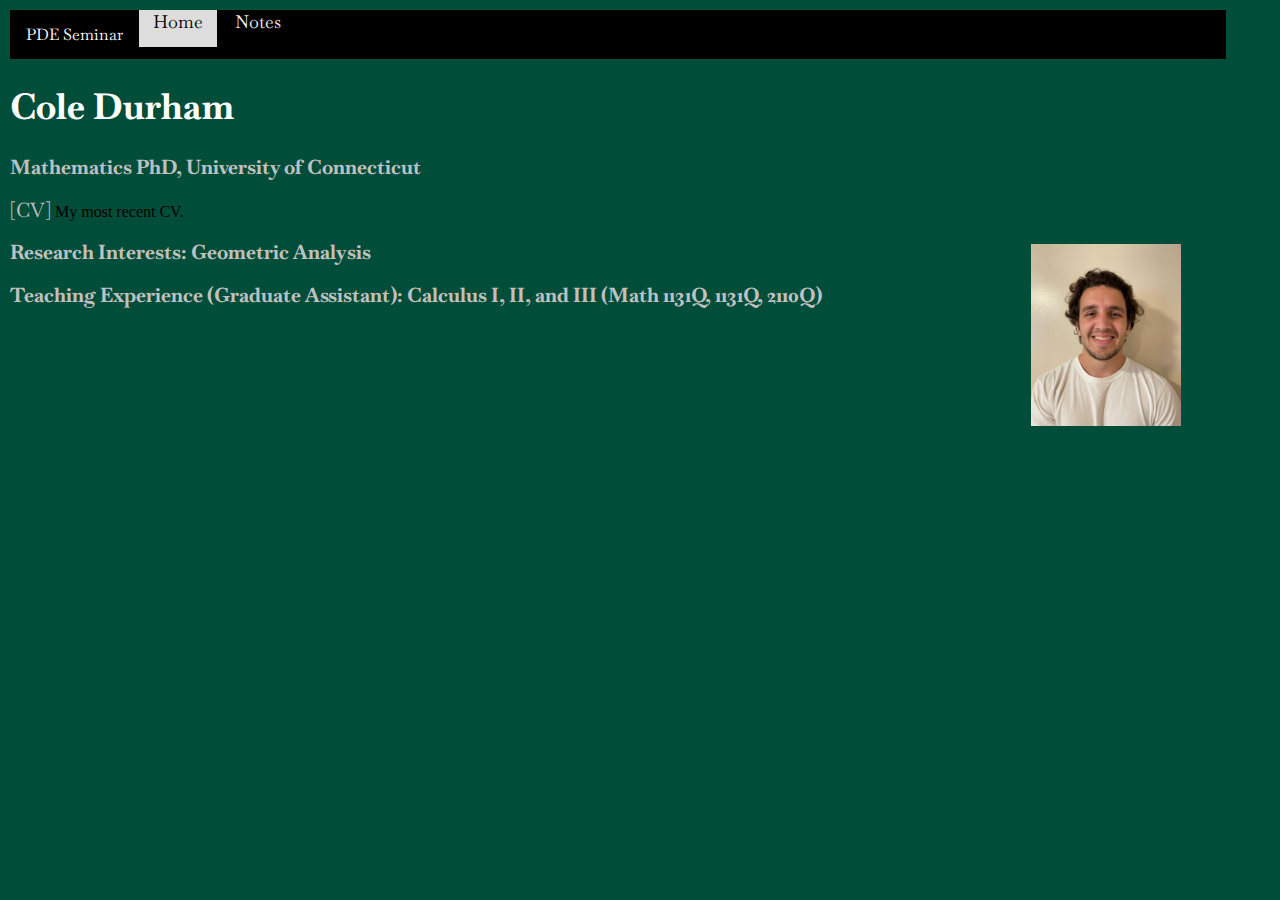
<file: index.html>
<!-- Graduate Website Workshop -->
<!DOCTYPE html>
<html>
<head>
	<title>Cole Durham</title>
	<link href="style.css" rel="stylesheet" type="text/css">
	<script type="text/javascript"
		src="http://cdn.mathjax.org/mathjax/latest/MathJax.js?config=TeX-AMS-MML_HTMLorMML">
	</script>
	<meta name="viewport" content="width=device-width, initial-scale=1">
	<link rel="stylesheet" href="https://cdnjs.cloudflare.com/ajax/libs/font-awesome/4.7.0/css/font-awesome.min.css">
	<link rel="icon" type="image/x-icon" href="favicon.jpg">

</head>
<body>
	<div class="topnav"> <!-- https://www.w3schools.com/howto/howto_js_topnav.asp -->
		<a class= "active" href="index.html">Home</a>	
		<a href="notes.html">Notes</a>
		<div class="dropdown">
			<button class="dropbtn">PDE Seminar
			</button>
			<div class="dropdown-content">
				<a href="Seminar_S23.html">Spring 2023</a>	
			</div>
		</div>
	</div>
	
	<h1>Cole Durham</h1>
	<h2>Mathematics PhD, University of Connecticut</h2>
	<a href="Resume'.pdf" style="text-decoration:none">  <span style="color:#C0C0C0">[CV]</span></a> 
	My most recent CV.
	
	<figure>
	<img src="profile.jpeg" style="float:right; width:150px; padding:5px;">
	</figure>	
	
	<h2>Research Interests: Geometric Analysis</h2>
	
	<h2>Teaching Experience (Graduate Assistant): Calculus I, II, and III (Math 1131Q, 1131Q, 2110Q)</h2>
</body>
</html>
</file>
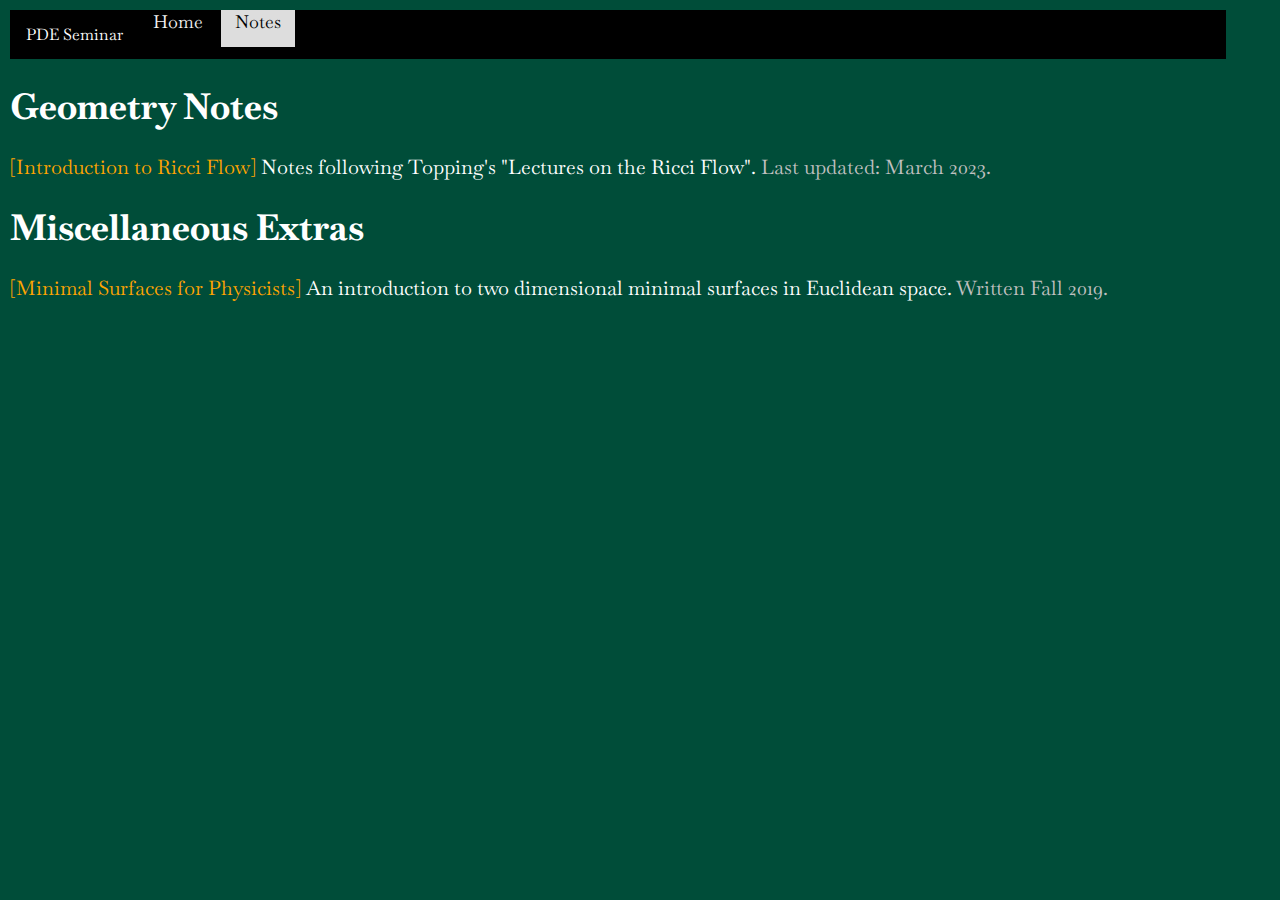
<file: notes.html>
<!DOCTYPE html>
<html>
<head>
	<title>Notes</title>
	<link href="style.css" rel="stylesheet" type="text/css">
	<link rel="icon" type="image/x-icon" href="favicon.jpg">
</head>

<body>
	<div class="topnav"> <!-- https://www.w3schools.com/howto/howto_js_topnav.asp -->
		<a href="index.html">Home</a>	
		<a class= "active" href="notes.html">Notes</a>
		<div class="dropdown">
			<button class="dropbtn">PDE Seminar
			</button>
			<div class="dropdown-content">
				<a href="Seminar_S23.html"> Spring 2023</a>	
			</div>
		</div>
	</div>
	
	<h1> Geometry Notes </h1>
	
	<li><a href="IntroToRicciFlow.pdf" style="text-decoration:none">  <span style="color:#FFA500">[Introduction to Ricci Flow]</span></a> 
	Notes following Topping's "Lectures on the Ricci Flow". 
	<span style="color:#C0C0C0">Last updated: March 2023.</span>
	</li>
	
	
	<h1>Miscellaneous Extras</h1>
	<h2> </h2>
	<li><a href="MinimalSurfacesSurvey.pdf" style="text-decoration:none"> <span style="color:#FFA500">[Minimal Surfaces for Physicists]</span></a> 
	An introduction to two dimensional minimal surfaces in Euclidean space.
	<span style="color:#C0C0C0">Written Fall 2019.</span>
	</li>
	
</body>
</html>
</file>
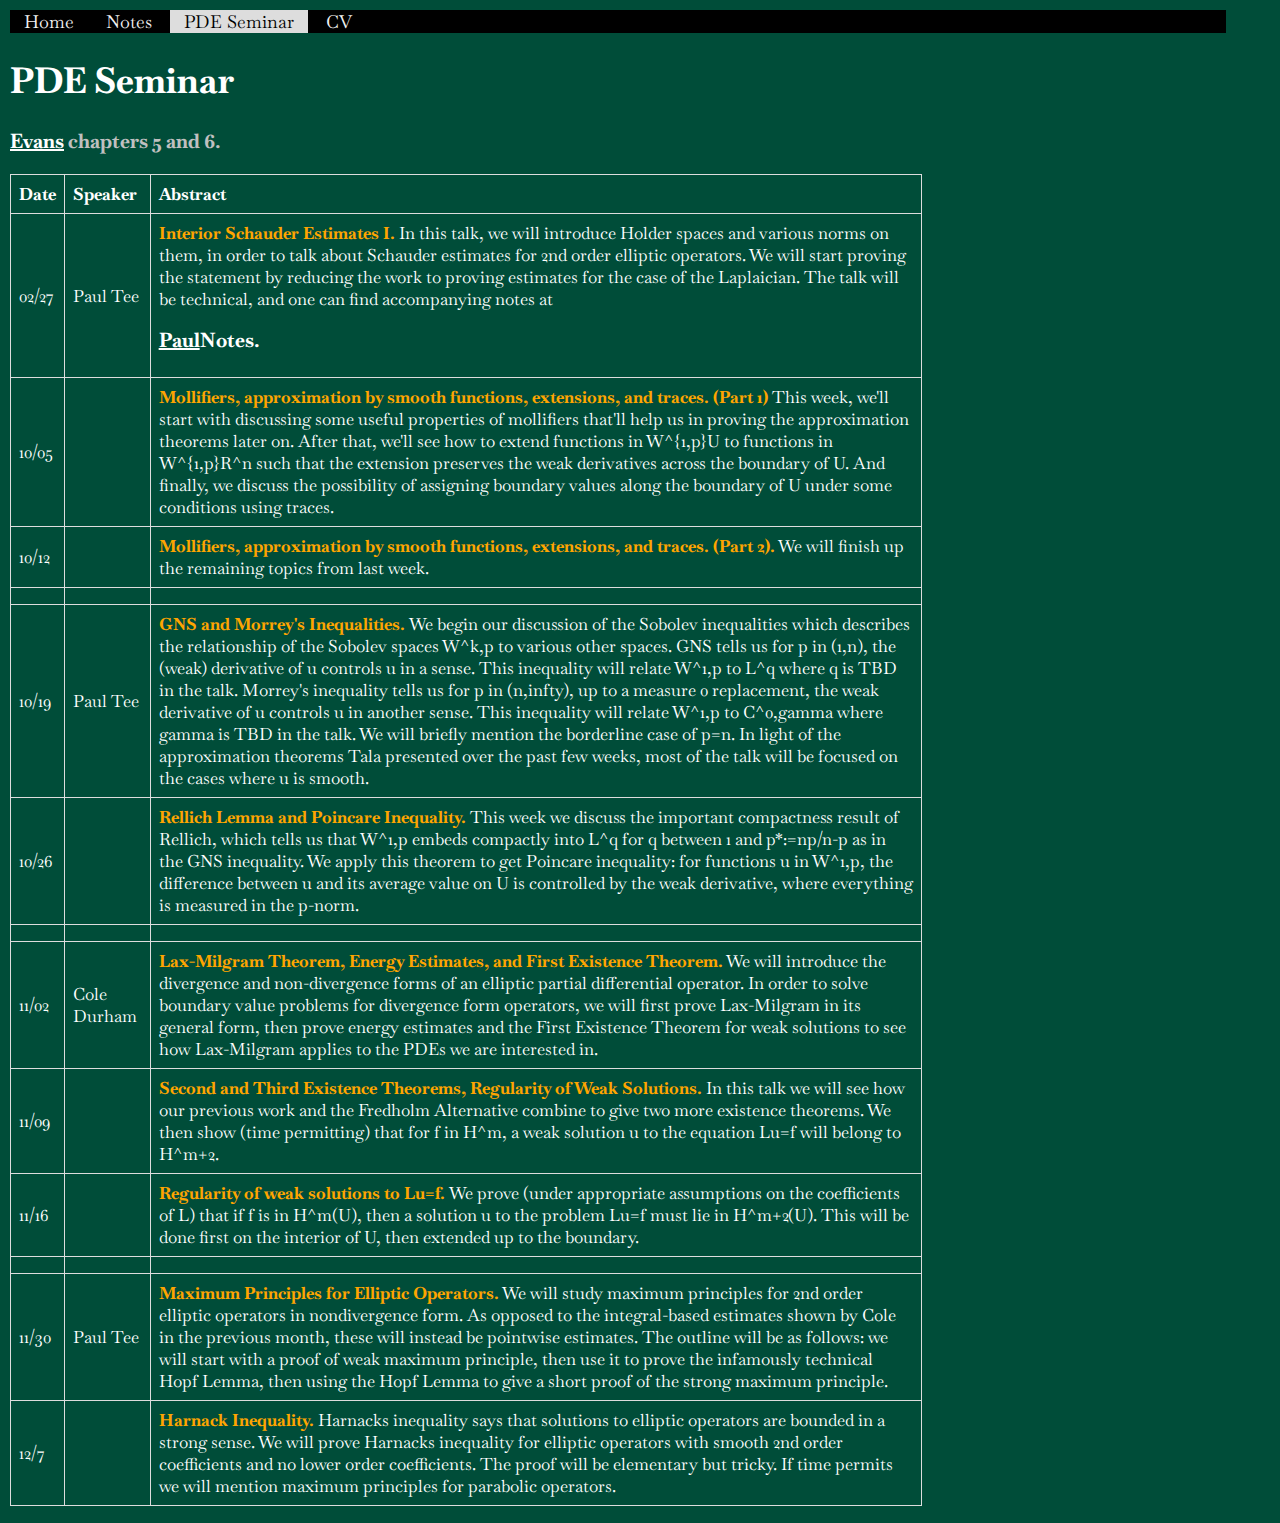
<file: seminar.html>
<!DOCTYPE html>
<html>
<head>
	<title>PDE Seminar </title>
	<link href="style.css" rel="stylesheet" type="text/css">
</head>
<body>
	 <div class="topnav"> <!-- https://www.w3schools.com/howto/howto_js_topnav.asp -->
	  <a href="index.html">Home</a>
	  <a href="notes.html">Notes</a>
	  <a class="active" href="pdeseminar.html">PDE Seminar</a>
	  <a href="cv.html">CV</a>	
	</div>
	<h1>PDE Seminar</h1>
	<h2><a href="https://bookstore.ams.org/view?ProductCode=GSM/19.R">Evans</a> chapters 5 and 6. </hr>
	
	<p>
	<table>
	<tr>
    <th>Date</th>
    <th>Speaker</th>
    <th>Abstract</th>
	</tr>
	
	<tr>
    <td>02/27</td>
    <td> Paul Tee </td>
    <td> <b> <span style="color:#FFA500"> Interior Schauder Estimates I. </span></b>
	
	In this talk, we will introduce Holder spaces and various norms on them, in order to talk about Schauder estimates for 2nd order elliptic operators. We will start proving the statement by reducing the work to proving estimates for the case of the Laplaician. The talk will be technical, and one can find accompanying notes at 
	<h2><a href="https://jianhaoti.github.io/Notes_on_Schauder_Estimates.pdf">Paul<a/>Notes.</hr>
	
	</td>
	</tr>
	
	<tr>
    <td>10/05</td>
    <td></td>
    <td> <b> <span style="color:#FFA500">Mollifiers, approximation by smooth functions, extensions, and traces. (Part 1) </span></b> 
	
	This week, we'll start with discussing some useful properties of mollifiers that'll help us in proving the approximation theorems later on. After that, we'll see how to extend functions in W^{1,p}U to functions in W^{1,p}R^n such that the extension preserves the weak derivatives across the boundary of U. And finally, we discuss the possibility of assigning boundary values along the boundary of U under some conditions using traces.
	
	</td>
	</tr>
	
	<tr>
    <td>10/12</td>
    <td></td>
    <td> <b> <span style="color:#FFA500"> Mollifiers, approximation by smooth functions, extensions, and traces. (Part 2).</span></b> 
	
	We will finish up the remaining topics from last week. 
	
	</td>
	</tr>
	
	<tr>
	<td></td>	
	<td></td>
	<td></td>
	</tr>
	
	<tr>
    <td>10/19</td>
    <td>Paul Tee</td>
    <td> <b> <span style="color:#FFA500">GNS and Morrey's Inequalities. </span></b> 
	
	We begin our discussion of the Sobolev inequalities which describes the relationship of the Sobolev spaces W^k,p to various other spaces. GNS tells us for p in (1,n), the (weak) derivative of u controls u in a sense. This inequality will relate W^1,p to L^q where q is TBD in the talk. Morrey's inequality tells us for p in (n,infty), up to a measure 0 replacement, the weak derivative of u controls u in another sense. This inequality will relate W^1,p to C^0,gamma where gamma is TBD in the talk. We will briefly mention the borderline case of p=n. In light of the approximation theorems Tala presented over the past few weeks, most of the talk will be focused on the cases where u is smooth.
	
	</td>
	</tr>
	
	<tr>
    <td>10/26</td>
    <td></td>
    <td> <b> <span style="color:#FFA500"> Rellich Lemma and Poincare Inequality.</span></b> 
	
	This week we discuss the important compactness result of Rellich, which tells us that W^1,p embeds compactly into L^q for q between 1 and p*:=np/n-p as in the GNS inequality. We apply this theorem to get Poincare inequality: for functions u in W^1,p, the difference between u and its average value on U is controlled by the weak derivative, where everything is measured in the p-norm. 
	
	</td>
	</tr>
	<tr>
	<td></td>	
	<td></td>
	<td></td>
	</tr>
	<tr>
    <td>11/02</td>
    <td>Cole Durham</td>
    <td> <b> <span style="color:#FFA500"> Lax-Milgram Theorem, Energy Estimates, and First Existence Theorem.</span></b>
	
	We will introduce the divergence and non-divergence forms of an elliptic partial differential operator. In order to solve boundary value problems for divergence form operators, we will first prove Lax-Milgram in its general form, then prove energy estimates and the First Existence Theorem for weak solutions to see how Lax-Milgram applies to the PDEs we are interested in.
	
	</td>
	</tr>	
	
	
	<tr>
    <td>11/09</td>
    <td></td>
    <td> <b> <span style="color:#FFA500">Second and Third Existence Theorems, Regularity of Weak Solutions. </span></b> 
	In this talk we will see how our previous work and the Fredholm Alternative combine 
	to give two more existence theorems. We then show (time permitting) that for f in H^m, a weak solution u to the equation Lu=f will belong to H^m+2. 
	</td>
	</tr>
	
	<tr>
    <td>11/16</td>
    <td></td>
    <td> <b> <span style="color:#FFA500"> Regularity of weak solutions to Lu=f. </span></b>
	We prove (under appropriate assumptions on the coefficients of L) that if f is in H^m(U), then a solution u to the problem Lu=f must lie in H^m+2(U). This will be done first on the interior of U, then extended up to the boundary.
	
	</td>
	</tr>
	<tr>
	<td></td>	
	<td></td>
	<td></td>
	</tr>	
	<tr>
    <td>11/30</td>
    <td>Paul Tee</td>
    <td> <b> <span style="color:#FFA500"> Maximum Principles for Elliptic Operators.</span></b>  We will study maximum principles for 2nd order elliptic operators in nondivergence form. As opposed to the integral-based estimates shown by Cole in the previous month, these will instead be pointwise estimates. The outline will be as follows: we will start with a proof of weak maximum principle, then use it to prove the infamously technical Hopf Lemma, then using the Hopf Lemma to give a short proof of the strong maximum principle. 
	</td>
	</tr>
	
	<tr>
	<td>12/7</td>
	<td></td>
	<td> <b> <span style="color:#FFA500">Harnack Inequality. </span></b>
	Harnacks inequality says that solutions to elliptic operators are bounded in a strong sense. We will prove Harnacks inequality for elliptic operators with smooth 2nd order coefficients and no lower order coefficients. The proof will be elementary but tricky. If time permits we will mention maximum principles for parabolic operators.
	</td>
	</tr>
	
</table>
</body>
</html>
</file>
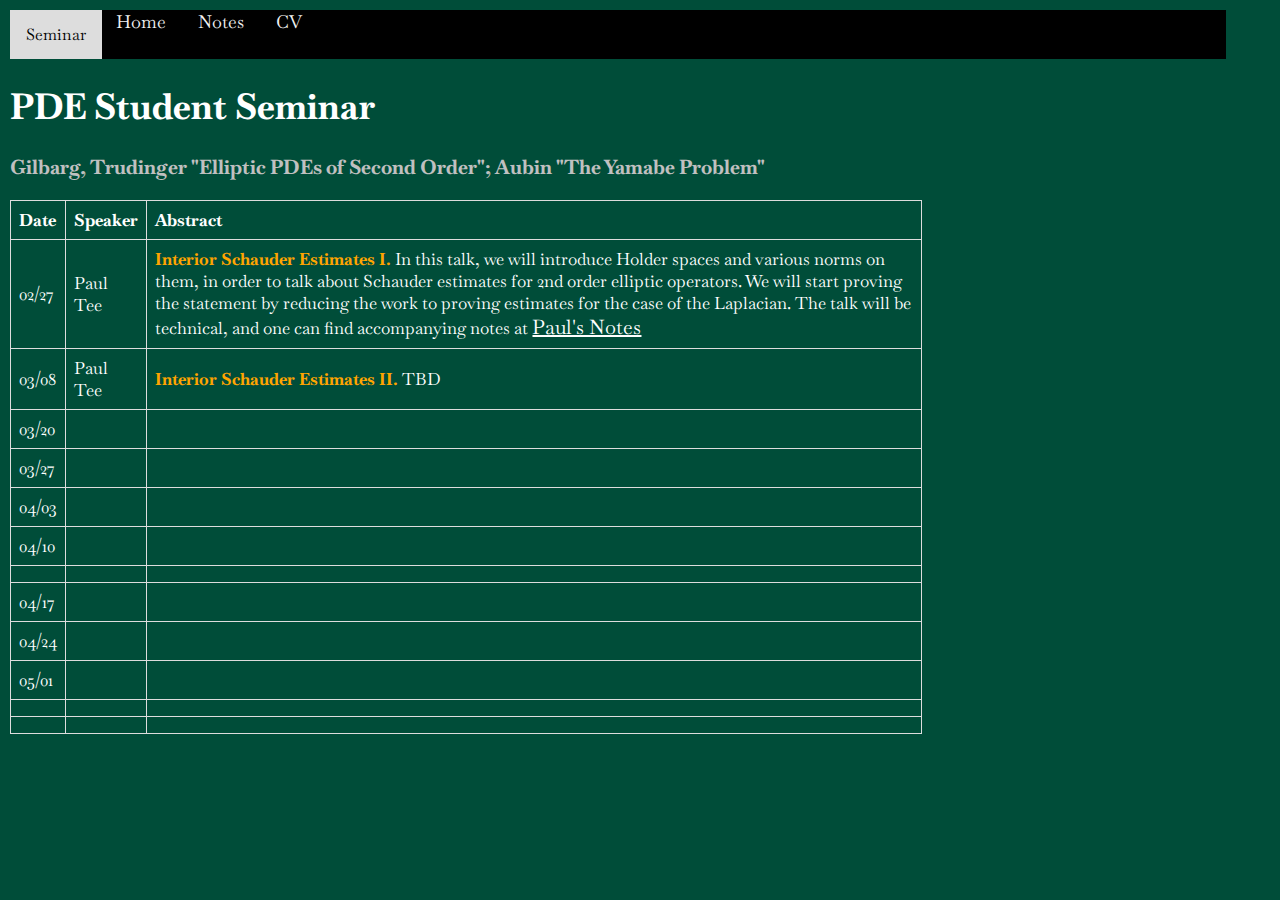
<file: Seminar_F22.html>
<!DOCTYPE html>
<html>
<head>
	<meta charset="utf-8">
	<title>Spring '23 Seminar </title>
	<link href="style.css" rel="stylesheet" type="text/css">
	<link rel="icon" type="image/x-icon" href="favicon.png">

</head>

<body>
	<div class="topnav"> <!-- https://www.w3schools.com/howto/howto_js_topnav.asp -->
		<a href="index.html">Home</a>	
		<a href="notes.html">Notes</a>
		<div class="dropdown">
			<button class="dropbtn active">Seminar
			</button>
			<div class="dropdown-content">
				<a href="Seminar_S23.html"> Spring 2023</a>
			</div>
		</div>
		<a href="cv.html">CV</a>
	</div>

	<h1>PDE Student Seminar</h1>
	<h2>Gilbarg, Trudinger "Elliptic PDEs of Second Order"; Aubin "The Yamabe Problem" </h2>
	
	<p>
	<table>
	<tr>
    <th>Date</th>
    <th>Speaker</th>
    <th>Abstract</th>
	</tr>
	
	<tr>
    <td>02/27</td>
    <td> Paul Tee </td>
    <td> <b> <span style="color:#FFA500"> Interior Schauder Estimates I. </span></b>
	
	In this talk, we will introduce Holder spaces and various norms on them, in order to talk about Schauder estimates for 2nd order elliptic operators. We will start proving the statement by reducing the work to proving estimates for the case of the Laplacian. The talk will be technical, and one can find accompanying notes at 
	<a href="https://jianhaoti.github.io/Notes_on_Schauder_Estimates.pdf"> Paul's Notes <a/></hr>
	
	</td>
	</tr>
	
	<tr>
    <td>03/08</td>
    <td> Paul Tee </td>
    <td> <b> <span style="color:#FFA500">Interior Schauder Estimates II. </span></b> 
	
	TBD
	
	</td>
	</tr>
	
	<tr>
    <td>03/20</td>
    <td></td>
    <td> <b> <span style="color:#FFA500"> </span></b> 
	
	</td>
	</tr>
	
	
	<tr>
	<td>03/27</td>	
	<td></td>
	<td></td>
	</tr>
	
	<tr>
    <td>04/03</td>
    <td> </td>
    <td> <b> <span style="color:#FFA500"> </span></b> 
	
	</td>
	</tr>
	
	<tr>
    <td>04/10</td>
    <td></td>
	
    <td> <b> <span style="color:#FFA500"> </span></b> 
	
	
	</td>
	</tr>
	<tr>
	<td></td>	
	<td></td>
	<td></td>
	</tr>
	
	
	<tr>
    <td>04/17</td>
    <td></td>
    <td> <b> <span style="color:#FFA500"> </span></b>
	
	</td>
	</tr>	
	
	
	<tr>
    <td>04/24</td>
    <td></td>
    <td> <b> <span style="color:#FFA500">   </span></b> 
	
	</td>
	</tr>
	
	<tr>
    <td> 05/01</td>
    <td></td>
    <td> <b> <span style="color:#FFA500">  </span></b>
	
	
	</td>
	</tr>
	<tr>
	<td></td>	
	<td></td>
	<td></td>
	</tr>	
	<tr>
    <td>    </td>
    <td>    </td>
    <td> <b> <span style="color:#FFA500">   </span></b>  
	</td>
	</tr>
	
</table>
</body>
</html>
</file>
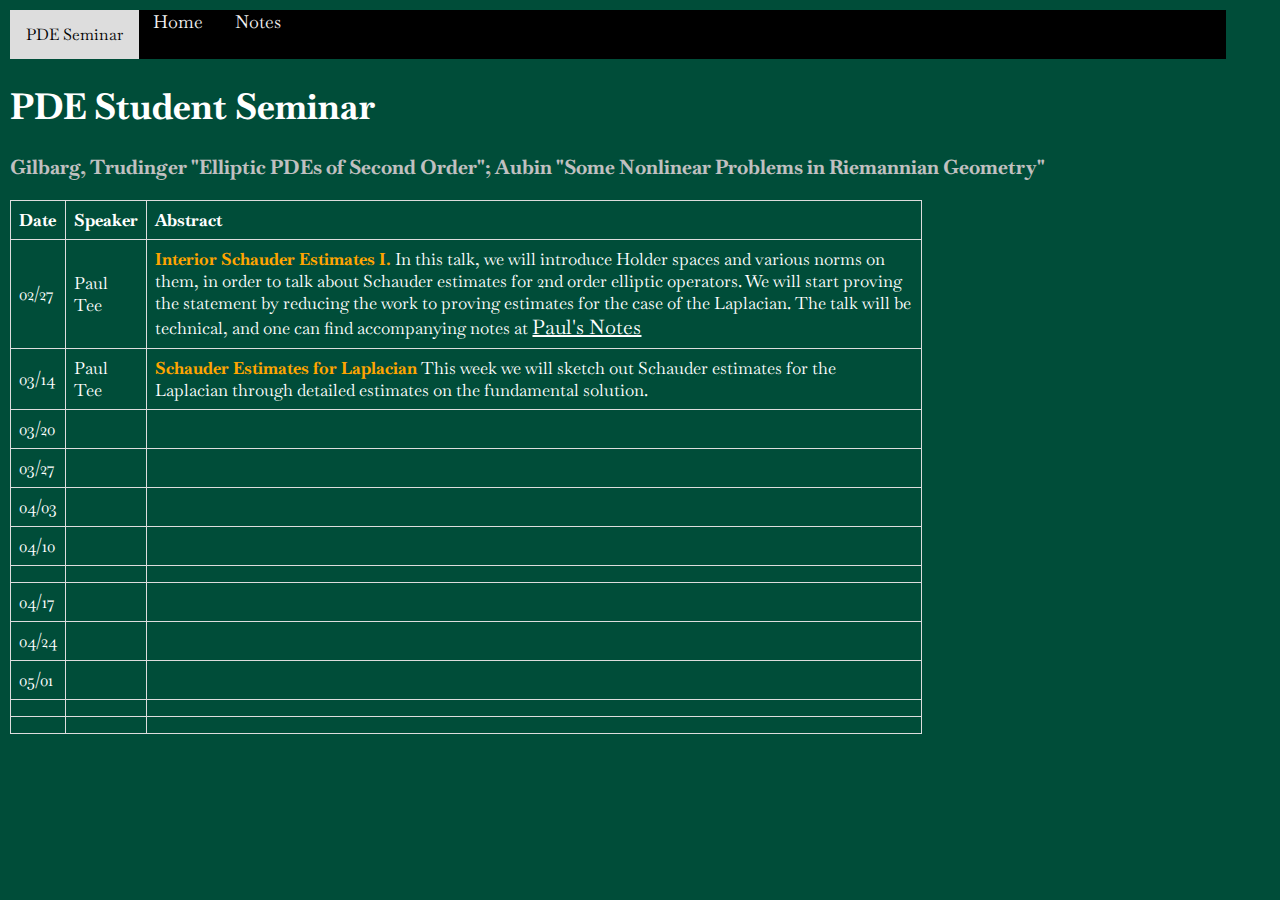
<file: Seminar_S23.html>
<!DOCTYPE html>
<html>
<head>
	<meta charset="utf-8">
	<title>Spring '23 Seminar </title>
	<link href="style.css" rel="stylesheet" type="text/css">
	<link rel="icon" type="image/x-icon" href="favicon.jpg">

</head>

<body>
	<div class="topnav"> <!-- https://www.w3schools.com/howto/howto_js_topnav.asp -->
		<a href="index.html">Home</a>	
		<a href="notes.html">Notes</a>
		<div class="dropdown">
			<button class="dropbtn active">PDE Seminar
			</button>
			<div class="dropdown-content">
				<a href="Seminar_S23.html"> Spring 2023</a>
			</div>
		</div>
	</div>

	<h1>PDE Student Seminar</h1>
	<h2>Gilbarg, Trudinger "Elliptic PDEs of Second Order"; Aubin "Some Nonlinear Problems in Riemannian Geometry" </h2>
	
	<p>
	<table>
	<tr>
    <th>Date</th>
    <th>Speaker</th>
    <th>Abstract</th>
	</tr>
	
	<tr>
    <td>02/27</td>
    <td> Paul Tee </td>
    <td> <b> <span style="color:#FFA500"> Interior Schauder Estimates I. </span></b>
	
	In this talk, we will introduce Holder spaces and various norms on them, in order to talk about Schauder estimates for 2nd order elliptic operators. We will start proving the statement by reducing the work to proving estimates for the case of the Laplacian. The talk will be technical, and one can find accompanying notes at 
	<a href="https://jianhaoti.github.io/Notes_on_Schauder_Estimates.pdf"> Paul's Notes <a/></hr>
	
	</td>
	</tr>
	
	<tr>
    <td>03/14</td>
    <td> Paul Tee </td>
    <td> <b> <span style="color:#FFA500"> Schauder Estimates for Laplacian </span></b> 
	
	This week we will sketch out Schauder estimates for the Laplacian through detailed estimates on the fundamental solution.
	
	</td>
	</tr>
	
	<tr>
    <td>03/20</td>
    <td></td>
    <td> <b> <span style="color:#FFA500"> </span></b> 
	
	</td>
	</tr>
	
	
	<tr>
	<td>03/27</td>	
	<td></td>
	<td></td>
	</tr>
	
	<tr>
    <td>04/03</td>
    <td> </td>
    <td> <b> <span style="color:#FFA500"> </span></b> 
	
	</td>
	</tr>
	
	<tr>
    <td>04/10</td>
    <td></td>
	
    <td> <b> <span style="color:#FFA500"> </span></b> 
	
	
	</td>
	</tr>
	<tr>
	<td></td>	
	<td></td>
	<td></td>
	</tr>
	
	
	<tr>
    <td>04/17</td>
    <td></td>
    <td> <b> <span style="color:#FFA500"> </span></b>
	
	</td>
	</tr>	
	
	
	<tr>
    <td>04/24</td>
    <td></td>
    <td> <b> <span style="color:#FFA500">   </span></b> 
	
	</td>
	</tr>
	
	<tr>
    <td> 05/01</td>
    <td></td>
    <td> <b> <span style="color:#FFA500">  </span></b>
	
	
	</td>
	</tr>
	<tr>
	<td></td>	
	<td></td>
	<td></td>
	</tr>	
	<tr>
    <td>    </td>
    <td>    </td>
    <td> <b> <span style="color:#FFA500">   </span></b>  
	</td>
	</tr>
	
</table>
</body>
</html>
</file>
<file: style.css>
/* Font: Baskervville */
@import url('https://fonts.googleapis.com/css2?family=Baskervville&display=swap');

body {
  width: 95%;
  margin: 10px;
  background-color: rgb(0, 77, 57);
}

head {
	width: 95%;
	margin: 10px;
	background-color: rgb(10,10,10);
}

h1 {
	font-family:Baskervville;
	font-size: 36px;
	color: white;

}

h2 {
	font-family: Baskervville;
	color: #C0C0C0;
	font-size:20px;
}

p {
	font-family: Baskervville;
	color: #C0C0C0;
	font-size:10px;

}

p, a, li {
	font-family: Baskervville;
	font-size: 20px;
	color: rgb(255,255,255);
}

/* Add a black background color to the top navigation */
.topnav {
  background-color: black;
  overflow: hidden;
}

/* Style the links inside the navigation bar */
.topnav a {
  float: center;
  color: #f2f2f2;
  text-align: center;
  padding: 14px 14px;
  text-decoration: none;
  font-size: 18px;
}

/* Change the color of links on hover */
.topnav a:hover {
  background-color: gray;
  color: white;
}

/* Add a color to the active/current link */
.topnav a.active, button.dropbtn.active {
  background-color: #ddd;
  color: black;
}
table {
	font-family: Baskervville;
	border-collapse: collapse;
	width: 75%;
	color: rgb(255,255,255);
	font-weight: normal;
	font-size: 17px;
}

td, th {
	border: 1px solid #dddddd;
	text-align: left;
	padding: 8px;
	font-size: 17px;
}

.navbar {
	overflow: hidden;
	background-color: #333;
}

.navbar a {
	float: left;
	font-size: 16px;
	color: white;
	text-align: center;
	padding: 14px 16px;
	text-decoration: none;
}


.dropdown {
	float: left;
	overflow: hidden;
}

.dropdown .dropbtn {
	font-size: inherit;
	border: none;
	outline: none;
	color: white;
	padding: 14px 16px;
	background-color: inherit;
	font-family: inherit;
	margin: 0;
}

.navbar a:hover, .dropdown:hover .dropbtn {
	background-color: #333;
}

.dropdown-content {
	display: none;
	position: absolute;
	background-color: #f9f9f9;
	min-width: 160px;
	box-shadow: 0px 8px 16px 0px rgba(0,0,0,0.2);
	z-index: 1;
}

.dropdown-content a {
	float: none;
	color: black;
	padding: 12px 16px;
	text-decoration: none;
	display: block;
	text-align: left;
}

.dropdown-content a:hover {
	background-color: #ddd;
	color: white	;
}

.dropdown:hover .dropdown-content {
	display: block;
}

button{
	font-family: Baskervville !important;
}

button a.active {
  background-color: #ddd;
  color: black;
}

li {
	font-family: Baskervville !important;
}
</file>
